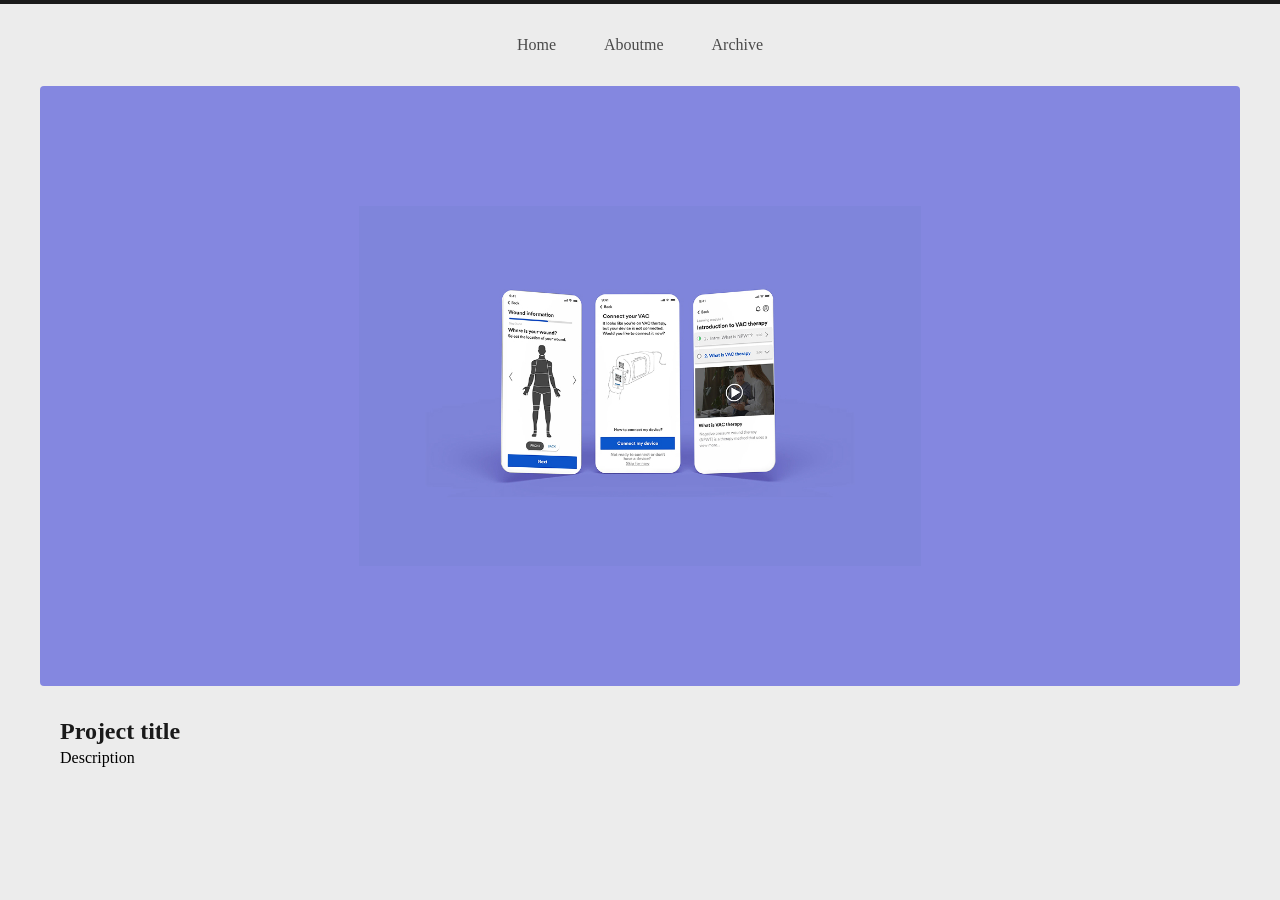
<file: project1.html>
<!DOCTYPE html>
<html lang="en">
<head>
  <meta charset="UTF-8">
  <title>Project — Angeline Neo</title>
  <link rel="stylesheet" href="project1.css">
</head>
<body>

  <div class="top-bar"></div>

  <nav class="nav">
    <a href="index.html">Home</a>
    <a href="aboutme.html">Aboutme</a>
    <a href="archive.html">Archive</a>
  </nav>

  <!-- 
    With just one image for now, there's nothing to scroll-animate yet —
    this is a static, centered display. Once phone2.jpg and phone3.jpg
    are added later, this section can be upgraded to the horizontal
    scroll effect.
  -->
  <section class="scroll-section">
    <img src="phone1.jpg" alt="Wound information screen" class="phone-img">
  </section>

  <div class="project-caption-wrap">
    <h2>Project title</h2>
    <p>Description</p>
  </div>

  <script src="https://cdn.jsdelivr.net/npm/gsap@3.12.5/dist/gsap.min.js"></script>
  <script src="project1.js"></script>

</body>
</html>
</file>
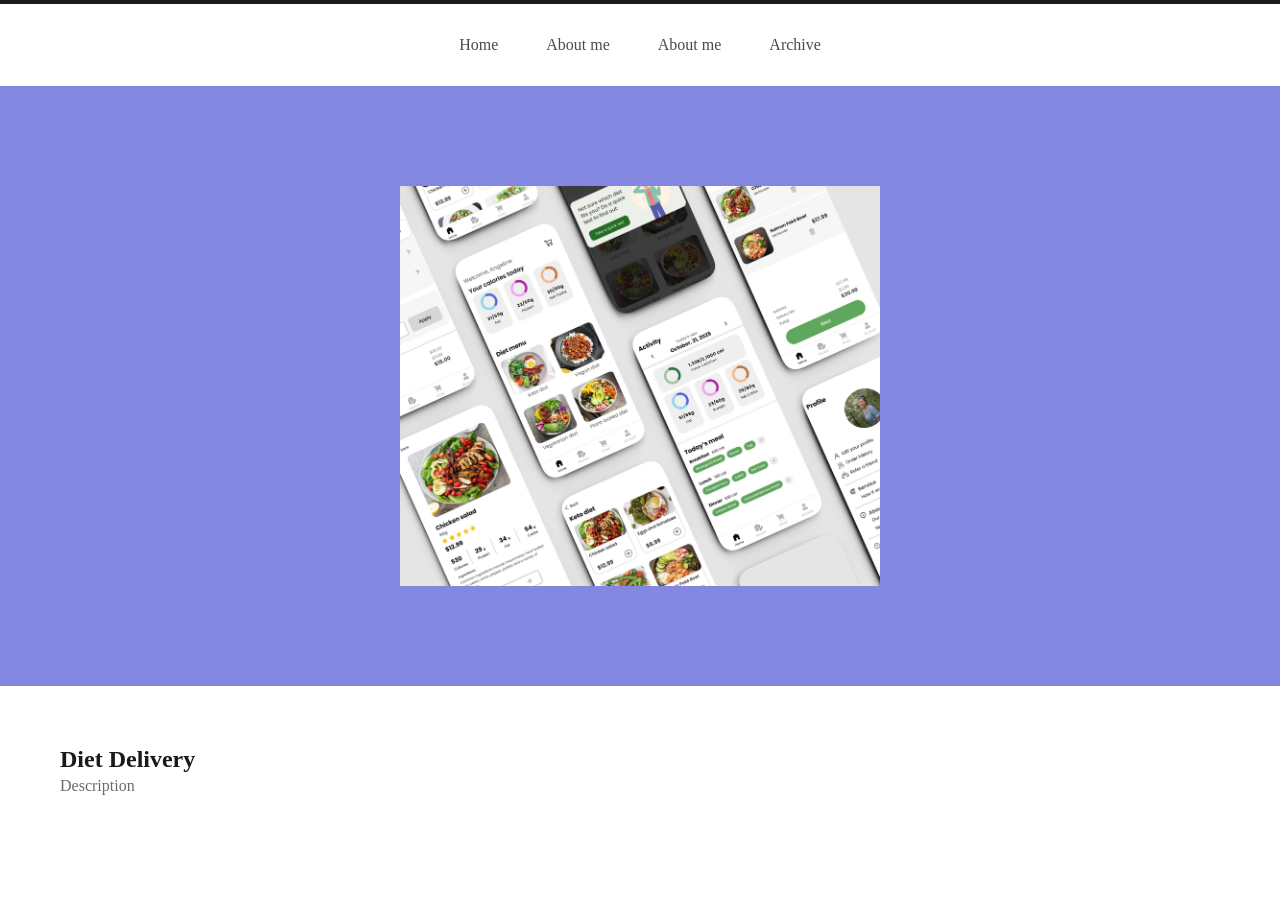
<file: project2.html>
<!DOCTYPE html>
<html lang="en">
<head>
  <meta charset="UTF-8">
  <title>Project — Angeline Neo</title>
  <link rel="stylesheet" href="project2.css">
</head>
<body>

  <div class="top-bar"></div>

  <nav class="nav">
    <a href="index.html">Home</a>
    <a href="#">About me</a>
    <a href="#">About me</a>
    <a href="archive.html">Archive</a>
  </nav>

  <!-- 
    With just one image for now, there's nothing to scroll-animate yet —
    this is a static, centered display. Once phone2.jpg and phone3.jpg
    are added later, this section can be upgraded to the horizontal
    scroll effect.
  -->
  <section class="scroll-section">
    <img src="dietdelivery.avif" alt="dietdeliverymockup" class="phone-img">
  </section>

  <div class="project-caption-wrap">
    <h2>Diet Delivery</h2>
    <p>Description</p>
  </div>

  <script src="https://cdn.jsdelivr.net/npm/gsap@3.12.5/dist/gsap.min.js"></script>
  <script src="project2.js"></script>

</body>
</html>
</file>
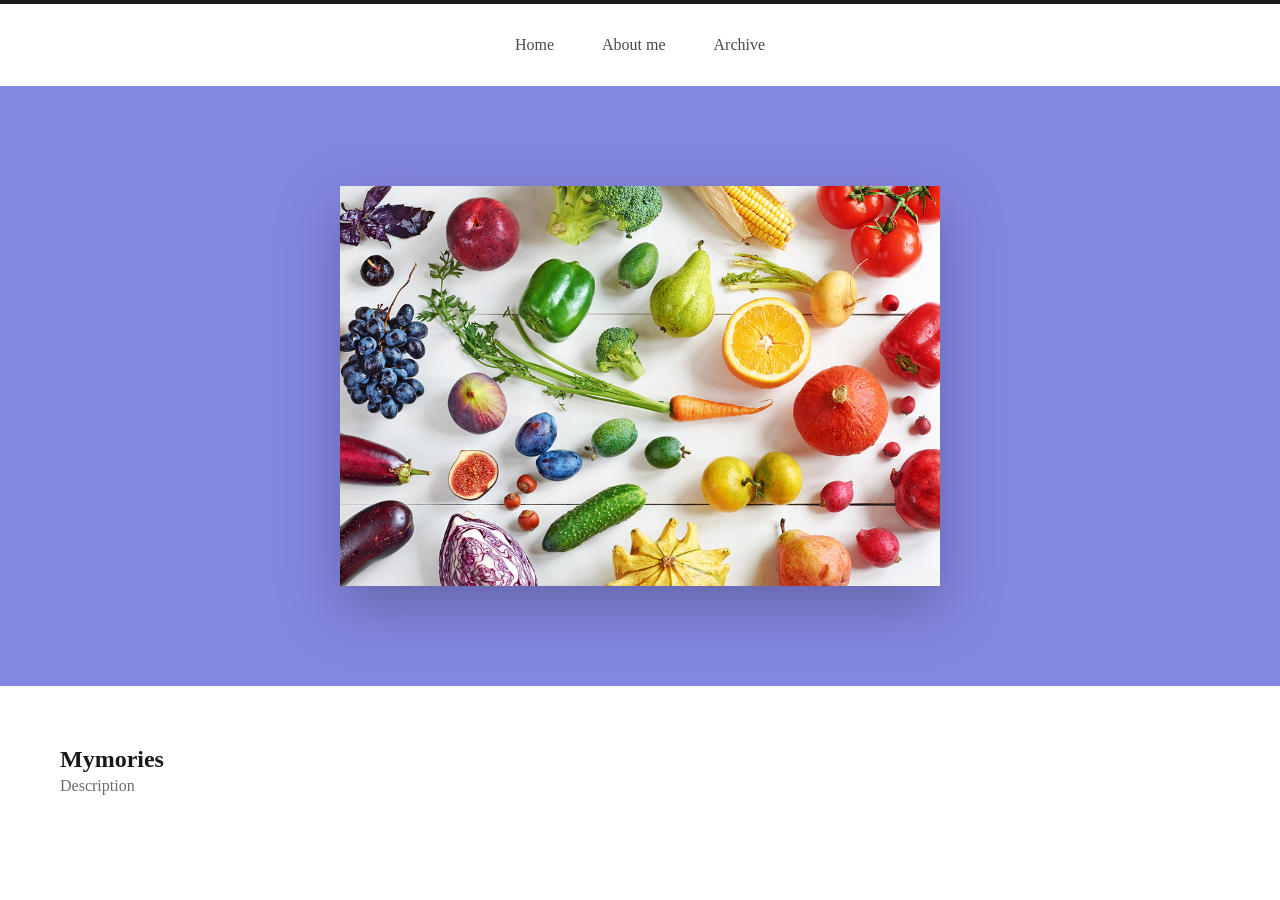
<file: project3.html>
<!DOCTYPE html>
<html lang="en">
<head>
  <meta charset="UTF-8">
  <title>Project — Angeline Neo</title>
  <link rel="stylesheet" href="project3.css">
</head>
<body>

  <div class="top-bar"></div>

  <nav class="nav">
    <a href="index.html">Home</a>
    <a href="#">About me</a>
    <a href="archive.html">Archive</a>
  </nav>

  <!-- 
    With just one image for now, there's nothing to scroll-animate yet —
    this is a static, centered display. Once phone2.jpg and phone3.jpg
    are added later, this section can be upgraded to the horizontal
    scroll effect.
  -->
  <section class="scroll-section">
    <img src="fruits.jpg" alt="a bunch of fruits" class="phone-img">
  </section>

  <div class="project-caption-wrap">
    <h2>Mymories</h2>
    <p>Description</p>
  </div>

  <script src="https://cdn.jsdelivr.net/npm/gsap@3.12.5/dist/gsap.min.js"></script>
  <script src="project 3.js"></script>

</body>
</html>
</file>
<file: project1.css>
* {
  margin: 0;
  padding: 0;
  box-sizing: border-box;
}

body {
  background-color: #ececec;
  font-family: Georgia, "Times New Roman", serif;
}

.top-bar {
  height: 4px;
  background-color: #1a1a1a;
}

.nav {
  display: flex;
  justify-content: center;
  gap: 48px;
  padding: 32px 0;
}

.nav a {
  text-decoration: none;
  color: #4a4a4a;
  font-size: 16px;
}

.scroll-section {
  position: relative;
  background-color: #8487e0;
  max-width: 1200px;       /* matches .hero-card's width on the home page */
  margin: 0 auto;           /* centers it horizontally, gray shows on either side */
  min-height: 600px;
  border-radius: 4px;       /* matches .hero-card's slightly rounded corners */
  display: flex;
  align-items: center;
  justify-content: center;
  overflow: hidden;         /* keeps phone images from overflowing the rounded corners */
}

.phone-img {
  height: 360px;
  width: max-content;

}

.project-caption-wrap {
  padding: 32px 60px;
}

.project-caption-wrap h2 {
  font-size: 24px;
  color: #1a1a1a;
  margin-bottom: 4px;
}

.project-caption-wrap p {
  font-size: 16px;
 
}
</file>
<file: project2.css>
* {
  margin: 0;
  padding: 0;
  box-sizing: border-box;
}

body {
  background-color: #FFFF;
  font-family: Georgia, "Times New Roman", serif;
}

.top-bar {
  height: 4px;
  background-color: #1a1a1a;
}

.nav {
  display: flex;
  justify-content: center;
  gap: 48px;
  padding: 32px 0;
}

.nav a {
  text-decoration: none;
  color: #4a4a4a;
  font-size: 16px;
}

.scroll-section {
  position: relative;
  background-color: #8487e0;
  min-height: 600px;
  display: flex;
  align-items: center;
  justify-content: center;
}
 
.phone-img {
  height: 400px;
  width: auto;

}
 
.project-caption-wrap {
  padding: 60px 60px;
}
 
.project-caption-wrap h2 {
  font-size: 24px;
  color: #1a1a1a;
  margin-bottom: 4px;
}
 
.project-caption-wrap p {
  font-size: 16px;
  color: #6b6b6b;
}
</file>
<file: project3.css>
* {
  margin: 0;
  padding: 0;
  box-sizing: border-box;
}

body {
  background-color: #FFFF;
  font-family: Georgia, "Times New Roman", serif;
}

.top-bar {
  height: 4px;
  background-color: #1a1a1a;
}

.nav {
  display: flex;
  justify-content: center;
  gap: 48px;
  padding: 32px 0;
}

.nav a {
  text-decoration: none;
  color: #4a4a4a;
  font-size: 16px;
}

.scroll-section {
  position: relative;
  background-color: #8487e0;
  min-height: 600px;
  display: flex;
  align-items: center;
  justify-content: center;
}
 
.phone-img {
  height: 400px;
  width: auto;
  filter: drop-shadow(0 20px 30px rgba(0,0,0,0.25));
}
 
.project-caption-wrap {
  padding: 60px 60px;
}
 
.project-caption-wrap h2 {
  font-size: 24px;
  color: #1a1a1a;
  margin-bottom: 4px;
}
 
.project-caption-wrap p {
  font-size: 16px;
  color: #6b6b6b;
}
</file>
